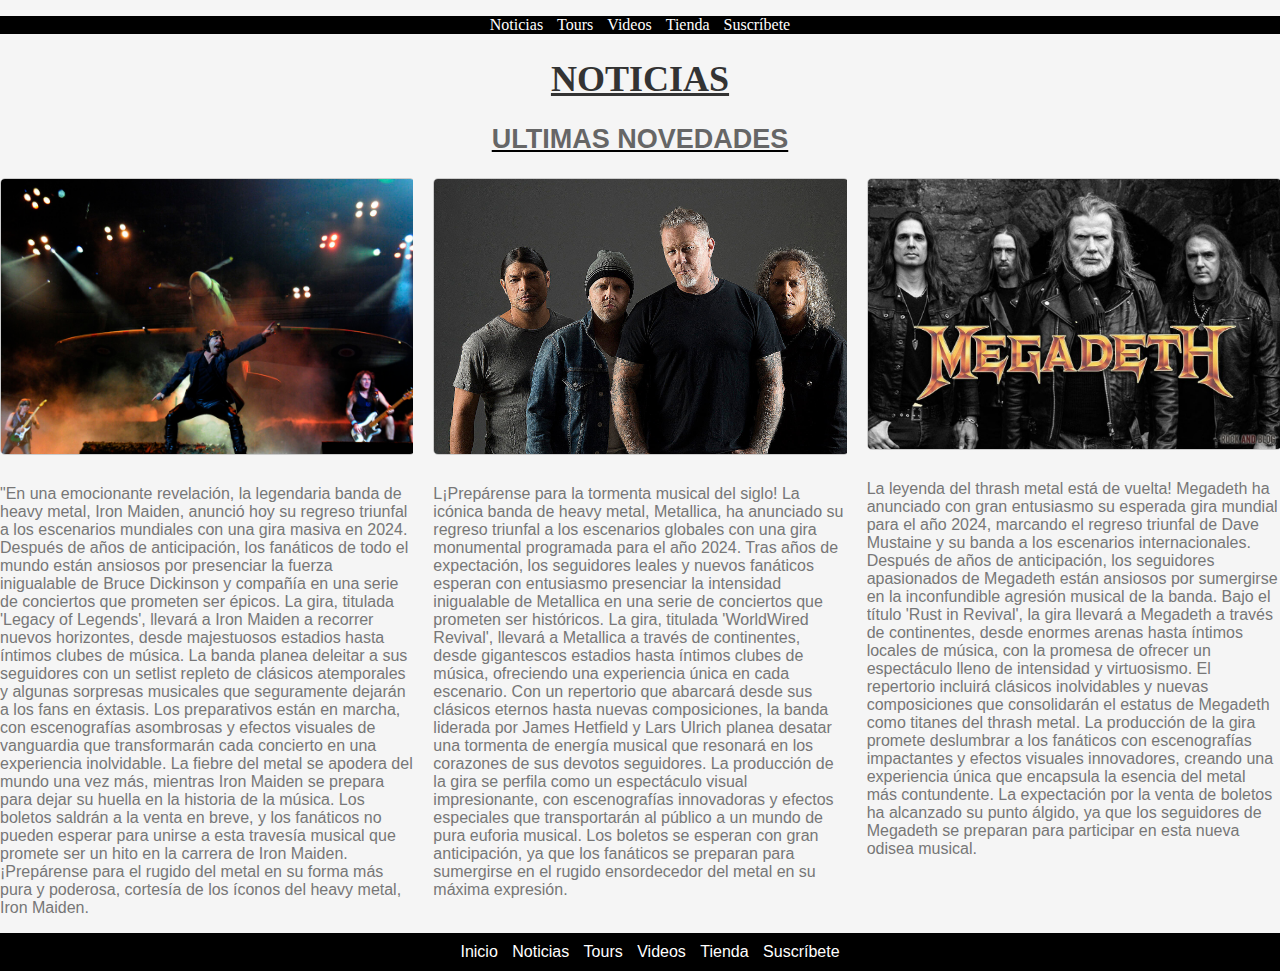
<file: Enlaces/Noticias.html>
<!DOCTYPE html>
<html lang="en">

<head>
    <meta charset="UTF-8">
    <meta name="viewport" content="width=device-width, initial-scale=1.0">
    <title>Noticias</title>
    <link rel="stylesheet" href="../Css/Estilo.css">

</head>

<header>
    <nav>
        <div class="links" style="text-align: center;">
            <ul style="list-style-type: none; padding: 0;">
                <li style="display: inline-block; margin-right: 10px;"><a class="links"
                        href="../Enlaces/Noticias.html">Noticias</a>
                </li>
                <li style="display: inline-block; margin-right: 10px;"><a class="links"
                        href="../Enlaces/Tours.html">Tours</a></li>
                <li style="display: inline-block; margin-right: 10px;"><a class="links"
                        href="../Enlaces/Videos.html">Videos</a></li>
                <li style="display: inline-block; margin-right: 10px;"><a class="links"
                        href="../Enlaces/Tienda.html">Tienda</a></li>
                <li style="display: inline-block;"><a class="links" href="../Enlaces/Suscripción.html">Suscríbete</a>
                </li>
            </ul>
        </div>
    </nav>
</header>



<body>
    <div class="titulonoticia">
        <h1>NOTICIAS</h1>
        <h2>ULTIMAS NOVEDADES</h2>
    </div>


    <div class="contenedor2">
        <div class="foto1">
            <img src="../Fotos/Iron-Maiden.jpg" alt="Iron Maiden Gira Sudamericana">
            <p>"En una emocionante revelación, la legendaria banda de heavy metal, Iron Maiden, anunció hoy su regreso
                triunfal a los escenarios mundiales con una gira masiva en 2024. Después de años de anticipación, los
                fanáticos de todo el mundo están ansiosos por presenciar la fuerza inigualable de Bruce Dickinson y
                compañía en una serie de conciertos que prometen ser épicos.

                La gira, titulada 'Legacy of Legends', llevará a Iron Maiden a recorrer nuevos horizontes, desde
                majestuosos estadios hasta íntimos clubes de música. La banda planea deleitar a sus seguidores con un
                setlist repleto de clásicos atemporales y algunas sorpresas musicales que seguramente dejarán a los fans
                en éxtasis.

                Los preparativos están en marcha, con escenografías asombrosas y efectos visuales de vanguardia que
                transformarán cada concierto en una experiencia inolvidable. La fiebre del metal se apodera del mundo
                una vez más, mientras Iron Maiden se prepara para dejar su huella en la historia de la música.

                Los boletos saldrán a la venta en breve, y los fanáticos no pueden esperar para unirse a esta travesía
                musical que promete ser un hito en la carrera de Iron Maiden. ¡Prepárense para el rugido del metal en su
                forma más pura y poderosa, cortesía de los íconos del heavy metal, Iron Maiden.</p>
        </div>
        <div class="foto2">
            <img src="../Fotos/metallica.jpg" alt="Metallica">
            <p>L¡Prepárense para la tormenta musical del siglo! La icónica banda de heavy metal, Metallica, ha anunciado
                su regreso triunfal a los escenarios globales con una gira monumental programada para el año 2024. Tras
                años de expectación, los seguidores leales y nuevos fanáticos esperan con entusiasmo presenciar la
                intensidad inigualable de Metallica en una serie de conciertos que prometen ser históricos.

                La gira, titulada 'WorldWired Revival', llevará a Metallica a través de continentes, desde gigantescos
                estadios hasta íntimos clubes de música, ofreciendo una experiencia única en cada escenario. Con un
                repertorio que abarcará desde sus clásicos eternos hasta nuevas composiciones, la banda liderada por
                James Hetfield y Lars Ulrich planea desatar una tormenta de energía musical que resonará en los
                corazones de sus devotos seguidores.

                La producción de la gira se perfila como un espectáculo visual impresionante, con escenografías
                innovadoras y efectos especiales que transportarán al público a un mundo de pura euforia musical. Los
                boletos se esperan con gran anticipación, ya que los fanáticos se preparan para sumergirse en el rugido
                ensordecedor del metal en su máxima expresión.</p>
        </div>
        <div class="foto3">
            <img src="../Fotos/megadeth.jpg" alt="Megadeth">
            <p>La leyenda del thrash metal está de vuelta! Megadeth ha anunciado con gran entusiasmo su esperada gira
                mundial para el año 2024, marcando el regreso triunfal de Dave Mustaine y su banda a los escenarios
                internacionales. Después de años de anticipación, los seguidores apasionados de Megadeth están ansiosos
                por sumergirse en la inconfundible agresión musical de la banda.

                Bajo el título 'Rust in Revival', la gira llevará a Megadeth a través de continentes, desde enormes
                arenas hasta íntimos locales de música, con la promesa de ofrecer un espectáculo lleno de intensidad y
                virtuosismo. El repertorio incluirá clásicos inolvidables y nuevas composiciones que consolidarán el
                estatus de Megadeth como titanes del thrash metal.

                La producción de la gira promete deslumbrar a los fanáticos con escenografías impactantes y efectos
                visuales innovadores, creando una experiencia única que encapsula la esencia del metal más contundente.
                La expectación por la venta de boletos ha alcanzado su punto álgido, ya que los seguidores de Megadeth
                se preparan para participar en esta nueva odisea musical.<!--  --></p>
        </div>
    </div>


    <footer style="background-color: black; width: 100%; display: block;">
        <div class="pie">
            <a href="../index.html">Inicio</a>
            <a href="../Enlaces/Noticias.html">Noticias</a>
            <a href="../Enlaces/Tours.html">Tours</a>
            <a href="../Enlaces/Videos.html">Videos</a>
            <a href="../Enlaces/Tienda.html">Tienda</a>
            <a href="../Enlaces/Suscripción.html">Suscríbete</a>
        </div>
    </footer>
</body>

</html>
</file>
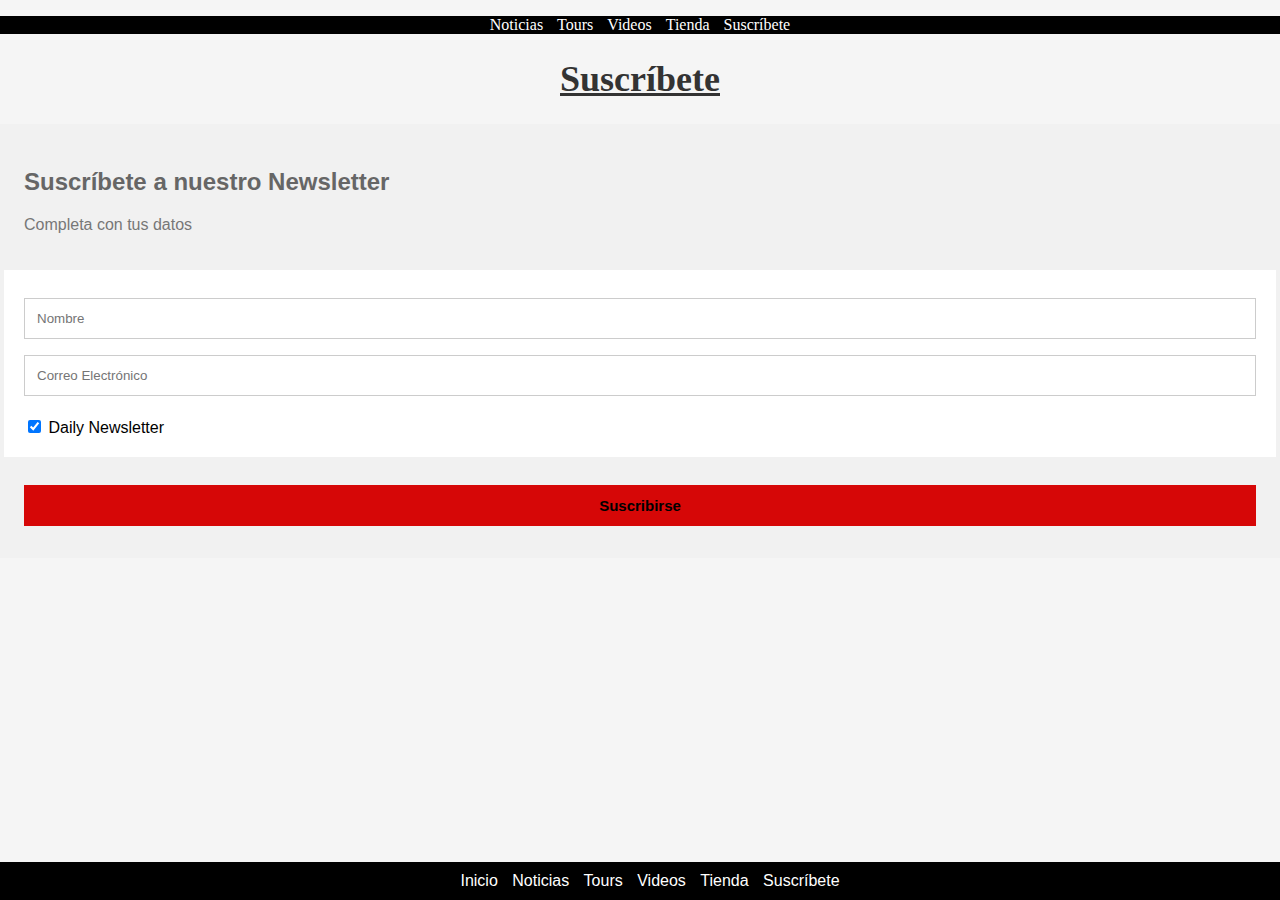
<file: Enlaces/Suscripción.html>
<!DOCTYPE html>
<html lang="en">

<head>
  <meta charset="UTF-8">
  <meta name="viewport" content="width=device-width, initial-scale=1.0">
  <title>Suscríbete</title>
  <link rel="stylesheet" href="../Css/Estilo.css">
</head>

<header>
  <nav>
    <div class="links" style="text-align: center;">
      <ul style="list-style-type: none; padding: 0;">
        <li style="display: inline-block; margin-right: 10px;"><a class="links"
            href="../Enlaces/Noticias.html">Noticias</a>
        </li>
        <li style="display: inline-block; margin-right: 10px;"><a class="links" href="../Enlaces/Tours.html">Tours</a></li>
        <li style="display: inline-block; margin-right: 10px;"><a class="links" href="../Enlaces/Videos.html">Videos</a>
        </li>
        <li style="display: inline-block; margin-right: 10px;"><a class="links" href="../Enlaces/Tienda.html">Tienda</a>
        </li>
        <li style="display: inline-block;"><a class="links" href="../Enlaces/Suscripción.html">Suscríbete</a>
        </li>
      </ul>
    </div>
  </nav>

</header>

<body>
  <div class="titulonoticia">
    <h1>Suscríbete</h1>
  </div>

  <form action="action_page.php">
    <div class="container">
      <h2>Suscríbete a nuestro Newsletter</h2>
      <p>Completa con tus datos</p>
    </div>

    <div class="container" style="background-color:white">
      <input type="text" placeholder="Nombre" name="name" required>
      <input type="text" placeholder="Correo Electrónico" name="mail" required>
      <label>
        <input type="checkbox" checked="checked" name="subscribe"> Daily Newsletter
      </label>
    </div>

    <div class="container">
      <input type="submit" value="Suscribirse">
    </div>
  </form>









  <footer style="background-color: black; width: 100%; position: fixed; bottom: 0;">
    <div class="pie">
      <a href="../index.html">Inicio</a>
      <a href="../Enlaces/Noticias.html">Noticias</a>
      <a href="../Enlaces/Tours.html">Tours</a>
      <a href="../Enlaces/Videos.html">Videos</a>
      <a href="../Enlaces/Tienda.html">Tienda</a>
      <a href="../Enlaces/Suscripción.html">Suscríbete</a>
    </div>
  </footer>

</body>

</html>
</file>
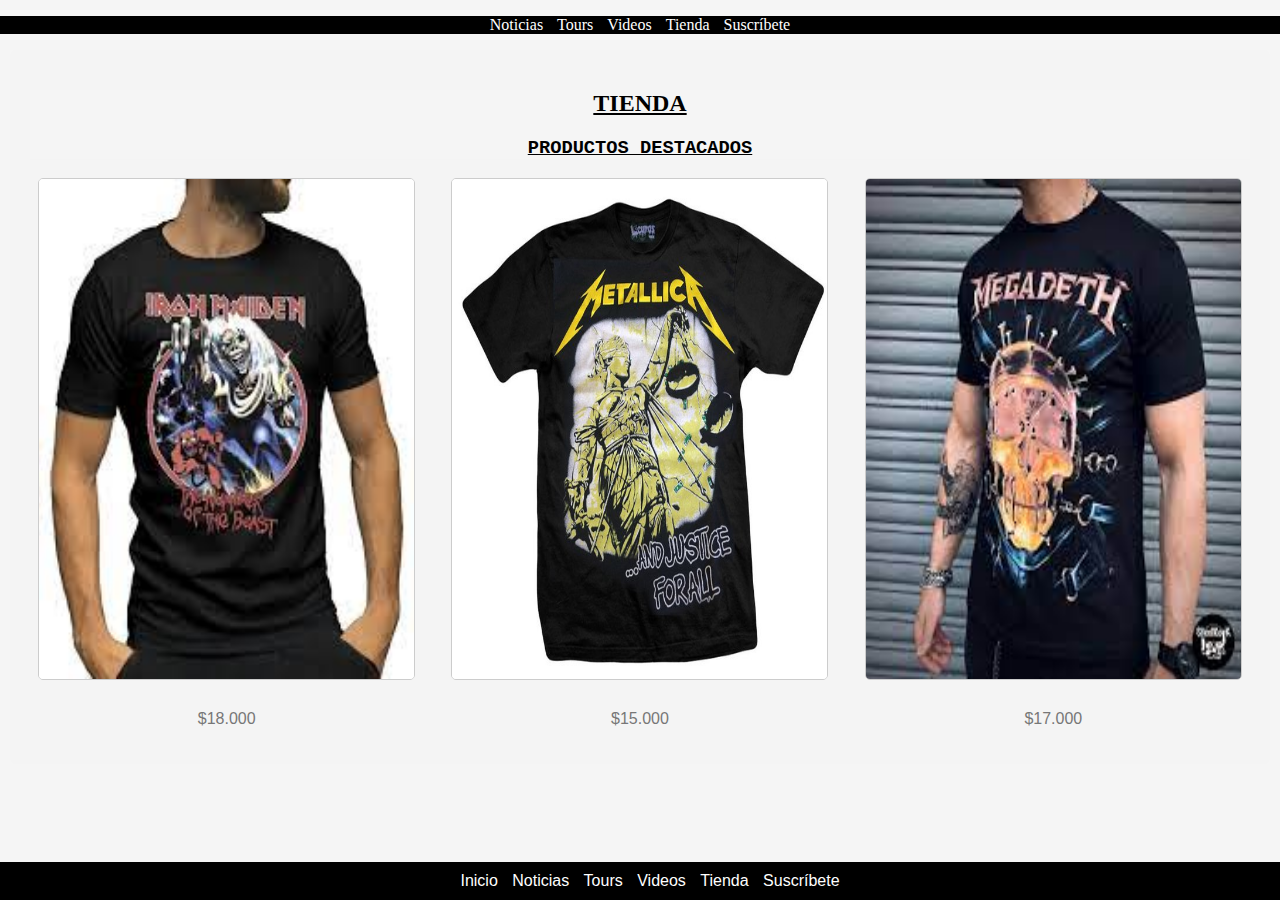
<file: Enlaces/Tienda.html>
<!DOCTYPE html>
<html lang="en">

<head>
    <meta charset="UTF-8">
    <meta name="viewport" content="width=device-width, initial-scale=1.0">
    <title>Tienda</title>
    <link rel="stylesheet" href="../Css/Estilo.css">
</head>

<nav>
    <div class="links" style="text-align: center;">
        <ul style="list-style-type: none; padding: 0;">
            <li style="display: inline-block; margin-right: 10px;"><a class="links"
                    href="../Enlaces/Noticias.html">Noticias</a>
            </li>
            <li style="display: inline-block; margin-right: 10px;"><a class="links"
                    href="../Enlaces/Tours.html">Tours</a></li>
            <li style="display: inline-block; margin-right: 10px;"><a class="links"
                    href="../Enlaces/Videos.html">Videos</a></li>
            <li style="display: inline-block; margin-right: 10px;"><a class="links"
                    href="../Enlaces/Tienda.html">Tienda</a></li>
            <li style="display: inline-block;"><a class="links" href="../Enlaces/Suscripción.html">Suscríbete</a>
            </li>
        </ul>
    </div>
</nav>

<section>
    <div class="Titulo">
        <h2><a href="Enlaces/Tienda.html">TIENDA</a></h2>
        <h3>PRODUCTOS DESTACADOS</h3>
    </div>
    <div class="Contenedor4">
        <div class="remera1">
            <img src="../Fotos/descarga.jpg" alt="Imagen de Productos">
            <p>$18.000</p>
        </div>

        <div class="remera2">
            <img src="../Fotos/remera metallica.jpg" alt="Remera metallica">
            <p>$15.000</p>
        </div>

        <div class="remera3">
            <img src="../Fotos/remera megadeth.jpg" alt="Remera megadeth">
            <p>$17.000</p>
        </div>    
    </div>   
    
        
</section>

<footer style="background-color: black; width: 100%; position: fixed; bottom: 0;">
    <div class="pie">
        <a href="../index.html">Inicio</a>
        <a href="../Enlaces/Noticias.html">Noticias</a>
        <a href="../Enlaces/Tours.html">Tours</a>
        <a href="../Enlaces/Videos.html">Videos</a>
        <a href="../Enlaces/Tienda.html">Tienda</a>
        <a href="../Enlaces/Suscripción.html">Suscríbete</a> 
    </div>
</footer>

</body>

</html>
</file>
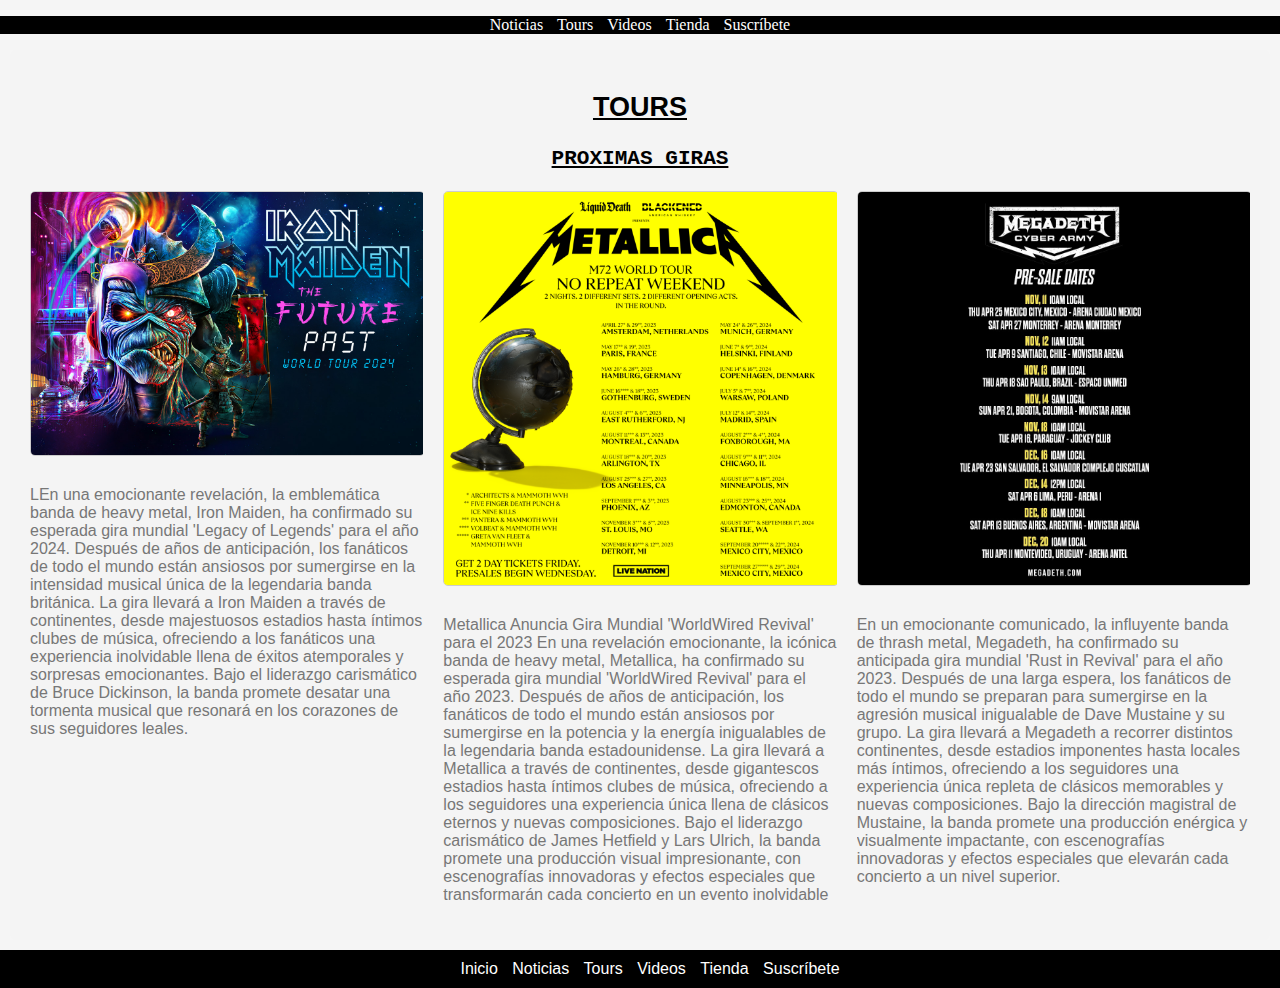
<file: Enlaces/Tours.html>
<!DOCTYPE html>
<html lang="en">

<head>
    <meta charset="UTF-8">
    <meta name="viewport" content="width=device-width, initial-scale=1.0">
    <title>Tours</title>
    <link rel="stylesheet" href="../Css/Estilo.css">
</head>
<header>
    <nav>
        <div class="links" style="text-align: center;">
            <ul style="list-style-type: none; padding: 0;">
                <li style="display: inline-block; margin-right: 10px;"><a class="links"
                        href="../Enlaces/Noticias.html">Noticias</a>
                </li>
                <li style="display: inline-block; margin-right: 10px;"><a class="links"
                        href="../Enlaces/Tours.html">Tours</a></li>
                <li style="display: inline-block; margin-right: 10px;"><a class="links"
                        href="../Enlaces/Videos.html">Videos</a></li>
                <li style="display: inline-block; margin-right: 10px;"><a class="links"
                        href="../Enlaces/Tienda.html">Tienda</a></li>
                <li style="display: inline-block;"><a class="links" href="../Enlaces/Suscripción.html">Suscríbete</a>
                </li>
            </ul>
        </div>
    </nav>
   
</header>

<body>
    <nav>
        <section>

            <div class="titulonoticia">
                <h2> <a href="Enlaces/Tours.html">TOURS</a></h2>
                <h3>PROXIMAS GIRAS</h3>
            </div>

            <div class="contenedor">
                <div class="tour1">
                    <img src="../Fotos/tfp24_imcom.jpg" alt="Próxima Gira 2023-2024">
                    <p>LEn una emocionante revelación, la emblemática banda de heavy metal, Iron Maiden, ha confirmado
                        su esperada gira mundial 'Legacy of Legends' para el año 2024. Después de años de anticipación,
                        los fanáticos de todo el mundo están ansiosos por sumergirse en la intensidad musical única de
                        la legendaria banda británica.

                        La gira llevará a Iron Maiden a través de continentes, desde majestuosos estadios hasta íntimos
                        clubes de música, ofreciendo a los fanáticos una experiencia inolvidable llena de éxitos
                        atemporales y sorpresas emocionantes. Bajo el liderazgo carismático de Bruce Dickinson, la banda
                        promete desatar una tormenta musical que resonará en los corazones de sus seguidores leales.</p>
                </div>
                <div class="tour2">
                    <img src="../Fotos/Metallica tour" alt="Gira Metallica">
                    <p>Metallica Anuncia Gira Mundial 'WorldWired Revival' para el 2023

                        En una revelación emocionante, la icónica banda de heavy metal, Metallica, ha confirmado su
                        esperada gira mundial 'WorldWired Revival' para el año 2023. Después de años de anticipación,
                        los fanáticos de todo el mundo están ansiosos por sumergirse en la potencia y la energía
                        inigualables de la legendaria banda estadounidense.

                        La gira llevará a Metallica a través de continentes, desde gigantescos estadios hasta íntimos
                        clubes de música, ofreciendo a los seguidores una experiencia única llena de clásicos eternos y
                        nuevas composiciones. Bajo el liderazgo carismático de James Hetfield y Lars Ulrich, la banda
                        promete una producción visual impresionante, con escenografías innovadoras y efectos especiales
                        que transformarán cada concierto en un evento inolvidable</p>
                </div>
                <div class="tour3">
                    <img src="../Fotos/megadeth tour.jpg" alt="Gira Megadeth">
                    <p>En un emocionante comunicado, la influyente banda de thrash metal, Megadeth, ha confirmado su
                        anticipada gira mundial 'Rust in Revival' para el año 2023. Después de una larga espera, los
                        fanáticos de todo el mundo se preparan para sumergirse en la agresión musical inigualable de
                        Dave Mustaine y su grupo.

                        La gira llevará a Megadeth a recorrer distintos continentes, desde estadios imponentes hasta
                        locales más íntimos, ofreciendo a los seguidores una experiencia única repleta de clásicos
                        memorables y nuevas composiciones. Bajo la dirección magistral de Mustaine, la banda promete una
                        producción enérgica y visualmente impactante, con escenografías innovadoras y efectos especiales
                        que elevarán cada concierto a un nivel superior.</p>
                </div>
            </div>
        </section>
    </nav>

    <footer style="background-color: black; width: 100%; display: block;">
        <div class="pie">
            <a href="../index.html">Inicio</a>
            <a href="../Enlaces/Noticias.html">Noticias</a>
            <a href="../Enlaces/Tours.html">Tours</a>
            <a href="../Enlaces/Videos.html">Videos</a>
            <a href="../Enlaces/Tienda.html">Tienda</a>
            <a href="../Enlaces/Suscripción.html">Suscríbete</a>
        </div>
    </footer>
</body>
</body>

</html>
</file>
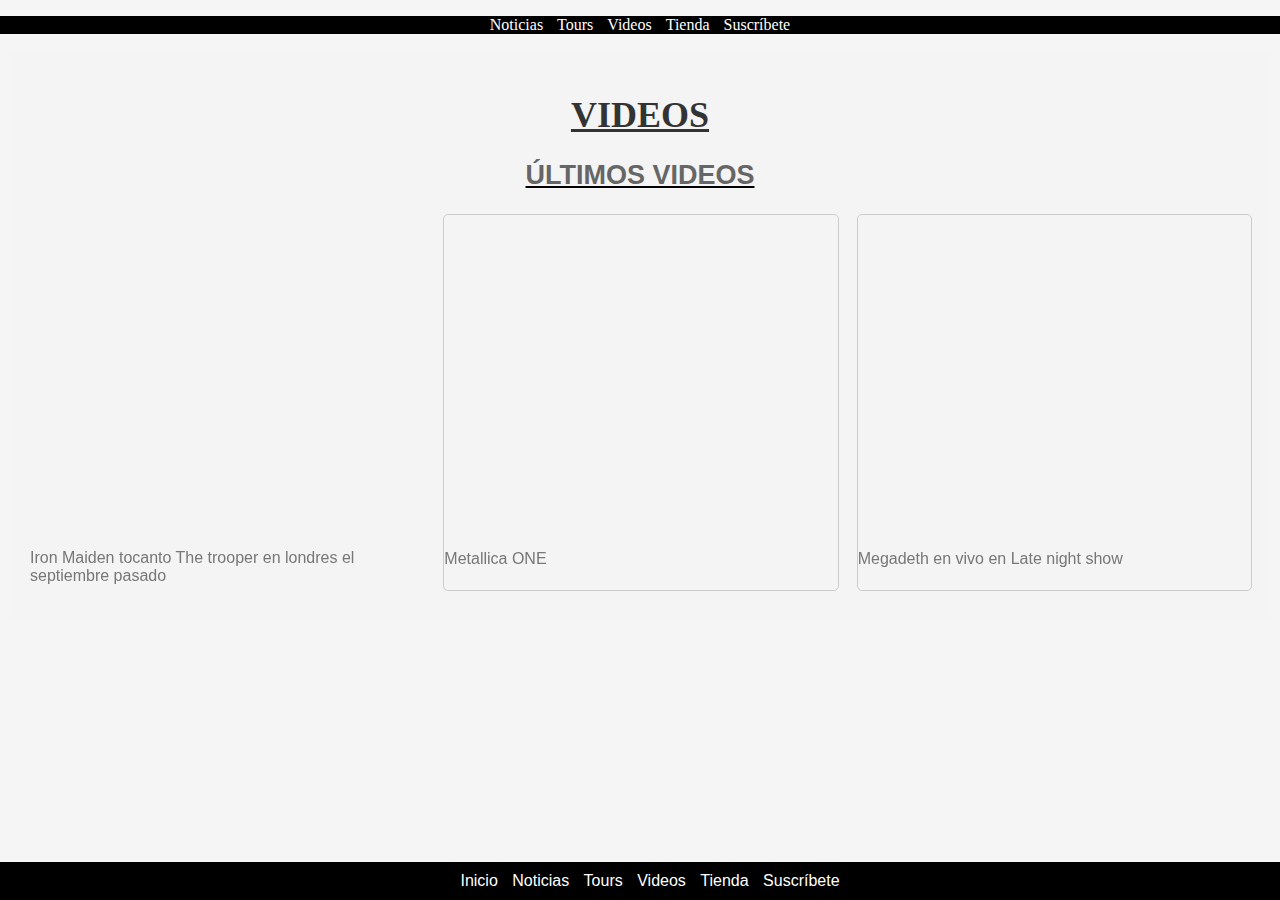
<file: Enlaces/Videos.html>
<!DOCTYPE html>
<html lang="en">

<head>
    <meta charset="UTF-8">
    <meta name="viewport" content="width=device-width, initial-scale=1.0">
    <title>Videos</title>
    <link rel="stylesheet" href="../Css/Estilo.css">
   
</head>
<header>
    <nav>
        <div class="links" style="text-align: center;">
            <ul style="list-style-type: none; padding: 0;">
                <li style="display: inline-block; margin-right: 10px;"><a class="links"
                        href="../Enlaces/Noticias.html">Noticias</a>
                </li>
                <li style="display: inline-block; margin-right: 10px;"><a class="links"
                        href="../Enlaces/Tours.html">Tours</a></li>
                <li style="display: inline-block; margin-right: 10px;"><a class="links"
                        href="../Enlaces/Videos.html">Videos</a></li>
                <li style="display: inline-block; margin-right: 10px;"><a class="links"
                        href="../Enlaces/Tienda.html">Tienda</a></li>
                <li style="display: inline-block;"><a class="links" href="../Enlaces/Suscripción.html">Suscríbete</a>
                </li>
            </ul>
        </div>
    </nav>
    
</header>

<body>
    <section>
        <div class="titulonoticia">
            <h1>VIDEOS</h1>
            <h2>ÚLTIMOS VIDEOS</h2>
        </div>

        <div class="contenedor2">
            <div class="Video1">
                <iframe width="560" height="315"
                    src="https://www.youtube.com/embed/y7uI6rZ1vJM?si=EbrDxL92DbWCyGh1" title="YouTube Video Player"
                    frameborder="0" allow="accelerometer; autoplay; clipboard-write; encrypted-media; gyroscope; picture-in-picture; web-share"
                    allowfullscreen></iframe>
                <p>Iron Maiden tocanto The trooper en londres el septiembre pasado</p>
            </div>

            <div class="video2">
                <iframe width="560" height="315"
                    src="https://www.youtube.com/embed/sg2jlO2K8r0?si=9LuaG5ImEM53bQoT" title="YouTube video player"
                    frameborder="0" allow="accelerometer; autoplay; clipboard-write; encrypted-media; gyroscope; picture-in-picture; web-share"
                    allowfullscreen></iframe>
                <p>Metallica ONE </p>
            </div>

            <div class="video3">
                <iframe width="560" height="315"
                    src="https://www.youtube.com/embed/FnLSd0TA0KE?si=NIyGtaBNjeKe-Ofn" title="YouTube video player"
                    frameborder="0" allow="accelerometer; autoplay; clipboard-write; encrypted-media; gyroscope; picture-in-picture; web-share"
                    allowfullscreen></iframe>
                <p>Megadeth en vivo en Late night show</p>
            </div>
        </div>
    </section>

    <footer style="background-color: black; width: 100%; position: fixed; bottom: 0;">
        <div class="pie">
            <a href="../index.html">Inicio</a>
            <a href="../Enlaces/Noticias.html">Noticias</a>
            <a href="../Enlaces/Tours.html">Tours</a>
            <a href="../Enlaces/Videos.html">Videos</a>
            <a href="../Enlaces/Tienda.html">Tienda</a>
            <a href="../Enlaces/Suscripción.html">Suscríbete</a>
        </div>
    </footer>
</body>

</html>
</file>
<file: Css/Estilo.css>
@charset "UTF-8";

body {
  background-color: whitesmoke;
  color: black;
  font-family: Arial, sans-serif;
  /* Fuente predeterminada para el cuerpo  */
}

/* Estilo para las secciones */
section {
  background-color: whitesmoke;
  padding: 20px;
  margin: 10px;
  border-radius: 6px;
}

.lista {
  list-style: none;
}

/* Estilo para los títulos de sección */
h1 {
  font-family: "Times New Roman", Times, serif;
  color: black;


}

h2 {
  font-family: "Arial", sans-serif;
  color: black;
}

h3 {
  font-family: "Courier New", Courier, monospace;
  color: black;
}

/* Estilos para otros elementos si es necesario */
p {
  font-family: Arial, sans-serif;
  /* Fuente para párrafos */
}

a {
  color: black;
  /* Color de enlaces negro */
  text-decoration: none;
}

/* Estilo para el footer */
footer {
  background-color: whitesmoke;
  padding: 10px;
  text-align: center;
}

/* Estilo para los enlaces en el footer */
footer a {
  color: black;
  /* Color de enlaces verde en el negro */
  text-decoration: none;
  margin: 5px;
  list-style: none;
  text-decoration: none;
}

.title {
  size: 20px;
}

/*----------------------------------------------Estilo del header------------------------ */
header {
  text-align: center;
  text-decoration: underline;
}

.Titulo {
  background-color: whitesmoke;
  
}

.Titulo h2 {
  font-family: "Times New Roman", Times, serif;
  color: black;
}

/* -------------------Links dentro del header ---------------A---------*/
.links {
  background-color: black;
  color: white !important;
  font-family: "Times New Roman", Times, serif;
}

.links:hover {
  color: red !important;
}


/*------------------------------------ Sección Noticias------------------------------*/
/*titulo*/
.titulonoticia {
  text-align: center;
  text-decoration: underline;
  font-size: large;
  font-family: "Times New Roman", Times, serif;

  &:hover {
    color: red
  }
}

/*formato del contenedor*/
.carousel-inner img {
  width: 100%;
  height: 500px;
}

.carro {
  width: 100%;
  height: 500px;
  background-color: whitesmoke;
}

.carousel-inner p {
  color: white;
  font-size: larger;
}

.carousel-inner h5 {
  color: white;
}

.contenedor {
  display: grid;
  grid-template-columns: repeat(3, 1fr);
  /* Crear 3 columnas de igual ancho */
  gap: 20px;
}

.foto1,
.foto2,
.foto3 {
  width: 100%;
  box-sizing: border-box;
}

.foto1 img,
.foto2 img,
.foto3 img {
  width: 100%;
  border: 1px solid #ccc;
  border-radius: 5px;
  margin-bottom: 10px;
  /* Espacio entre la imagen y el párrafo */
}

.foto1 p,
.foto2 p,
.foto3 p {
  width: 100%;
}

.contenedor2 .foto1,
.contenedor2 .foto2,
.contenedor2 .foto3 {
  overflow: hidden; /* Asegura que el contenido no se desborde */
}

.contenedor2 .foto1 img,
.contenedor2 .foto2 img,
.contenedor2 .foto3 img {
  transition: transform 0.3s ease-in-out; /* Agregamos una transición suave */
}

/* Aplicamos el zoom al hacer hover sobre las imágenes */
.contenedor2 .foto1:hover img,
.contenedor2 .foto2:hover img,
.contenedor2 .foto3:hover img {
  transform: scale(1.2);
}






/*-----------------------------------------------seccion GIRAS -----------------------------------*/
.titulo {
  text-align: center;
  text-decoration: underline;
}

.contenedor2 {
  display: grid;
  grid-template-columns: repeat(3, 1fr);
  gap: 20px;
}

.tour1,
.tour2,
.tour3 {
  width: 100%;
  box-sizing: border-box;
  overflow: hidden; /* Asegura que el contenido no se desborde */
}

.tour1 img,
.tour2 img,
.tour3 img {
  width: 100%;
  height: auto;
  border: 1px solid #ccc;
  border-radius: 5px;
  margin-bottom: 10px;
  transition: transform 0.3s ease-in-out; /* Agregamos una transición suave */

  /* Mantenemos el zoom en el hover */
  &:hover {
    transform: scale(1.2);
  }
}

.tour1 p,
.tour2 p,
.tour3 p {
  width: 100%;
  font-style: normal;
}

/* Hacer responsive */
@media (max-width: 768px) {
  .contenedor2 {
    grid-template-columns: repeat(2, 1fr);
  }

  .tour1,
  .tour2,
  .tour3 {
    margin-bottom: 20px;
  }
}


/*------------------------------seccion video--------------------------------*/
body {
  font-family: "Arial", sans-serif;
  margin: 0;
}

section {
  background-color: #f4f4f4;
  padding: 20px;
}

.titulonoticia {
  text-align: center;
  margin-bottom: 20px;
}

h1 {
  color: #333;
  text-decoration: underline;
  font-family: "Times New Roman", Times, serif;
}

h2 {
  color: #666;
}

.contenedor3 {
  display: grid;
  grid-template-columns: repeat(3, 1fr);
  gap: 20px;
}

.video1,
.video2,
.video3 {
  width: 100%;
  height: auto;
  border: 1px solid #ccc;
  border-radius: 5px;
  margin-bottom: 10px;
  transition: transform 0.3s ease-in-out;
}

/* Mantenemos el zoom en el hover */
.video1:hover,
.video2:hover,
.video3:hover {
  transform: scale(1.2);
}

iframe {
  width: 100%;
}

p {
  color: #777;
}

footer {
  text-align: center;
  padding: 10px;
  color: #fff;
}

footer a {
  color: #fff;
  margin: 0 10px;
  text-decoration: none;
}

/* Hacer responsive */
@media (max-width: 768px) {
  .contenedor3 {
    grid-template-columns: repeat(2, 1fr);
  }
}



/*------------------------tienda---------------------------*/
.Titulo {
  text-align: center;
  text-decoration: underline;
  font-family: "Times New Roman", Times, serif;
}

.Contenedor4 {
  display: grid;
  grid-template-columns: repeat(3, 1fr);
  gap: 20px;
}

.remera1,
.remera2,
.remera3 {
  text-align: center;
  overflow: hidden; /* Asegura que el contenido no se desborde */
}

.remera1 img,
.remera2 img,
.remera3 img {
  width: 375px;
  height: 500px;
  border: 1px solid #ccc;
  border-radius: 5px;
  margin-bottom: 10px;
  transition: transform 0.3s ease-in-out; /* Agregamos una transición suave */

  /* Mantenemos el zoom en el hover */
  &:hover {
    transform: scale(1.2);
  }
}

/* Hacer responsive */
@media (max-width: 768px) {
  .Contenedor4 {
    grid-template-columns: repeat(2, 1fr);
  }

  .remera1,
  .remera2,
  .remera3 {
    text-align: center;
    margin-bottom: 20px;
  }

  .remera1 img,
  .remera2 img,
  .remera3 img {
    width: 100%;
    max-width: 375px;
    height: auto;
  }
}


/*-----------------SUSCRIPCIÓN--------------*/
.boton {
  background-color: black;
  text-align: justify;
}

.boton p {
  color: whitesmoke;
}

/*-----SECCION SUBSCRIPCIÓN---*/
form {
  border: 4px solid #f1f1f1;
}

.container {
  padding: 20px;
  background-color: #f1f1f1;
}

input[type=text],
input[type=submit] {
  width: 100%;
  padding: 12px;
  margin: 8px 0;
  display: inline-block;
  border: 1px solid #ccc;
  box-sizing: border-box;
}

input[type=checkbox] {
  margin-top: 16px;
}

input[type=submit] {
  background-color: #d60707;
  color: black;
  border: none;
  text-decoration: solid;
  font-weight: bold;
  font-size: 15px;
}

input[type=submit]:hover {
  opacity: 0.8;
}

/*---------------FOOTER------------------*/
.pie a {
  color: white;
}

.pie a:hover {
  color: red !important;
}


.pie a {
  text-decoration: none;
  color: white;
  /* Puedes cambiar el color según tus preferencias */
  margin: 5px;
}

/*# sourceMappingURL=Estilo.css.map */
</file>
